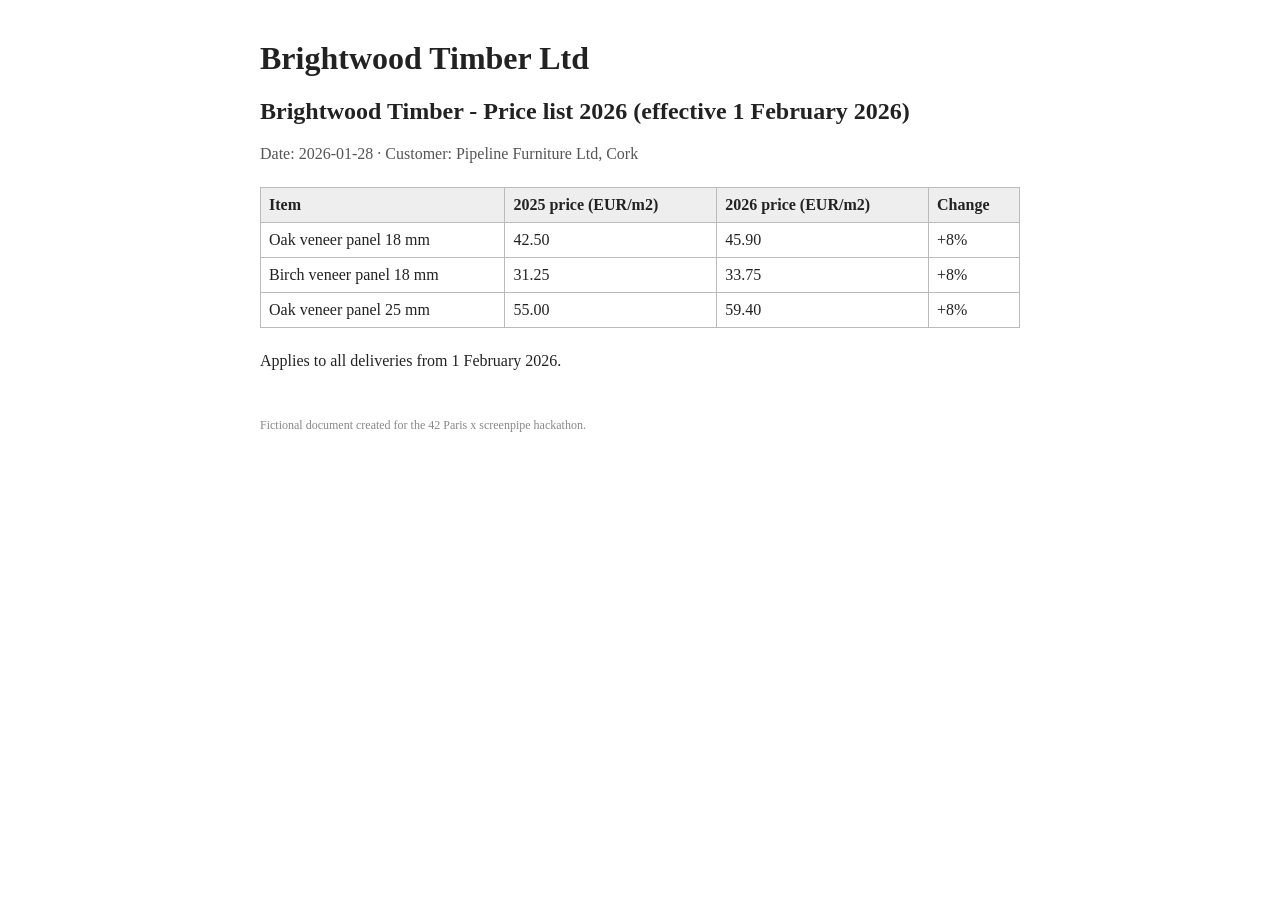
<file: dataset/documents/D01.html>
<!doctype html><html lang="en"><head><meta charset="utf-8"><title>Brightwood Timber - Price list 2026 (effective 1 February 2026)</title>
<style>body{font-family:Georgia,serif;max-width:760px;margin:40px auto;padding:0 16px;color:#222;background:#fff}
table{border-collapse:collapse;width:100%;margin:24px 0}th,td{border:1px solid #bbb;padding:8px;text-align:left}th{background:#eee}
.meta{color:#555}.fict{margin-top:48px;font-size:12px;color:#888}</style></head><body>
<h1>Brightwood Timber Ltd</h1><h2>Brightwood Timber - Price list 2026 (effective 1 February 2026)</h2>
<p class="meta">Date: 2026-01-28 &middot; Customer: Pipeline Furniture Ltd, Cork</p>
<table><tr><th>Item</th><th>2025 price (EUR/m2)</th><th>2026 price (EUR/m2)</th><th>Change</th></tr><tr><td>Oak veneer panel 18 mm</td><td>42.50</td><td>45.90</td><td>+8%</td></tr><tr><td>Birch veneer panel 18 mm</td><td>31.25</td><td>33.75</td><td>+8%</td></tr><tr><td>Oak veneer panel 25 mm</td><td>55.00</td><td>59.40</td><td>+8%</td></tr></table><p>Applies to all deliveries from 1 February 2026.</p>
<p class="fict">Fictional document created for the 42 Paris x screenpipe hackathon.</p></body></html>
</file>
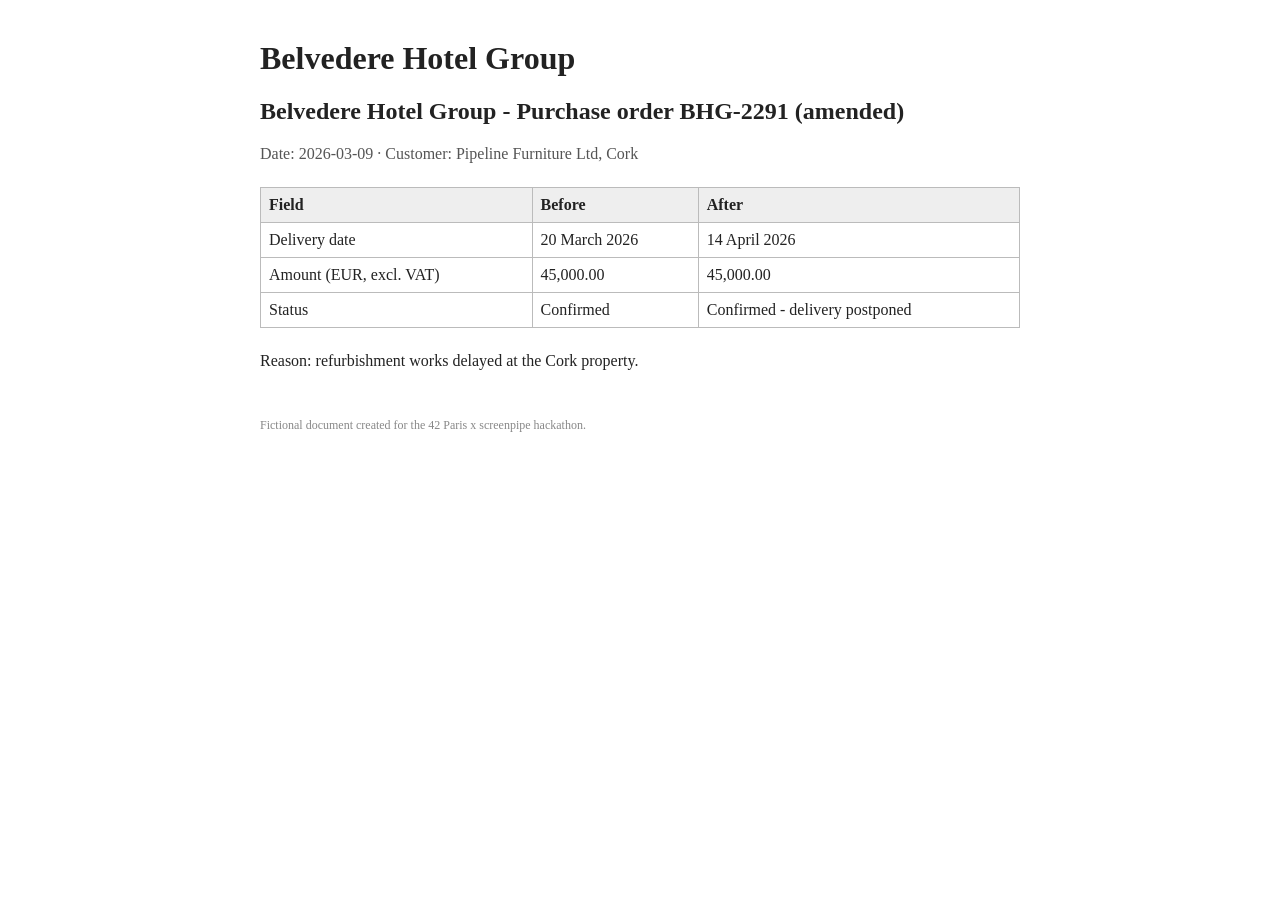
<file: dataset/documents/D02.html>
<!doctype html><html lang="en"><head><meta charset="utf-8"><title>Belvedere Hotel Group - Purchase order BHG-2291 (amended)</title>
<style>body{font-family:Georgia,serif;max-width:760px;margin:40px auto;padding:0 16px;color:#222;background:#fff}
table{border-collapse:collapse;width:100%;margin:24px 0}th,td{border:1px solid #bbb;padding:8px;text-align:left}th{background:#eee}
.meta{color:#555}.fict{margin-top:48px;font-size:12px;color:#888}</style></head><body>
<h1>Belvedere Hotel Group</h1><h2>Belvedere Hotel Group - Purchase order BHG-2291 (amended)</h2>
<p class="meta">Date: 2026-03-09 &middot; Customer: Pipeline Furniture Ltd, Cork</p>
<table><tr><th>Field</th><th>Before</th><th>After</th></tr><tr><td>Delivery date</td><td>20 March 2026</td><td>14 April 2026</td></tr><tr><td>Amount (EUR, excl. VAT)</td><td>45,000.00</td><td>45,000.00</td></tr><tr><td>Status</td><td>Confirmed</td><td>Confirmed - delivery postponed</td></tr></table><p>Reason: refurbishment works delayed at the Cork property.</p>
<p class="fict">Fictional document created for the 42 Paris x screenpipe hackathon.</p></body></html>
</file>
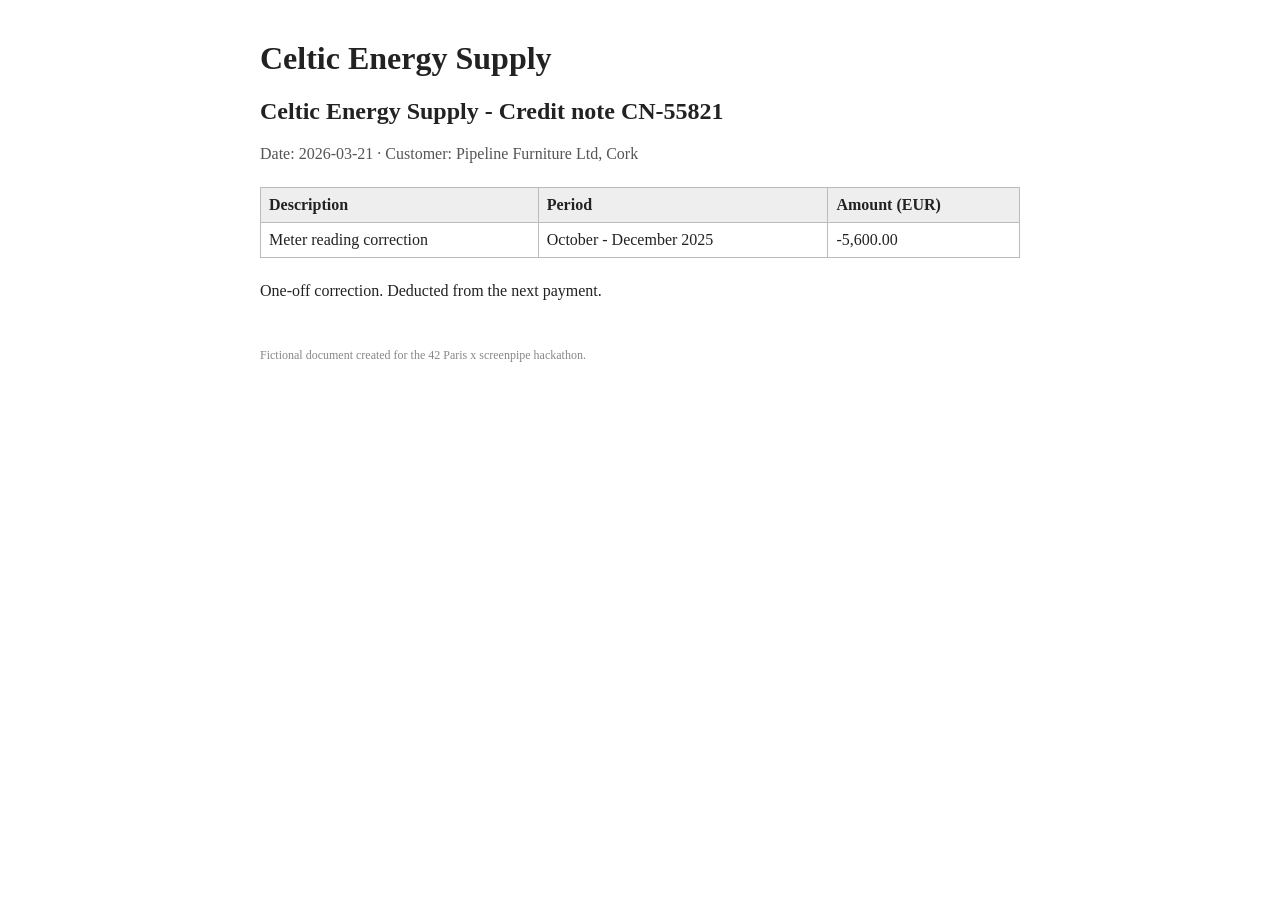
<file: dataset/documents/D03.html>
<!doctype html><html lang="en"><head><meta charset="utf-8"><title>Celtic Energy Supply - Credit note CN-55821</title>
<style>body{font-family:Georgia,serif;max-width:760px;margin:40px auto;padding:0 16px;color:#222;background:#fff}
table{border-collapse:collapse;width:100%;margin:24px 0}th,td{border:1px solid #bbb;padding:8px;text-align:left}th{background:#eee}
.meta{color:#555}.fict{margin-top:48px;font-size:12px;color:#888}</style></head><body>
<h1>Celtic Energy Supply</h1><h2>Celtic Energy Supply - Credit note CN-55821</h2>
<p class="meta">Date: 2026-03-21 &middot; Customer: Pipeline Furniture Ltd, Cork</p>
<table><tr><th>Description</th><th>Period</th><th>Amount (EUR)</th></tr><tr><td>Meter reading correction</td><td>October - December 2025</td><td>-5,600.00</td></tr></table><p>One-off correction. Deducted from the next payment.</p>
<p class="fict">Fictional document created for the 42 Paris x screenpipe hackathon.</p></body></html>
</file>
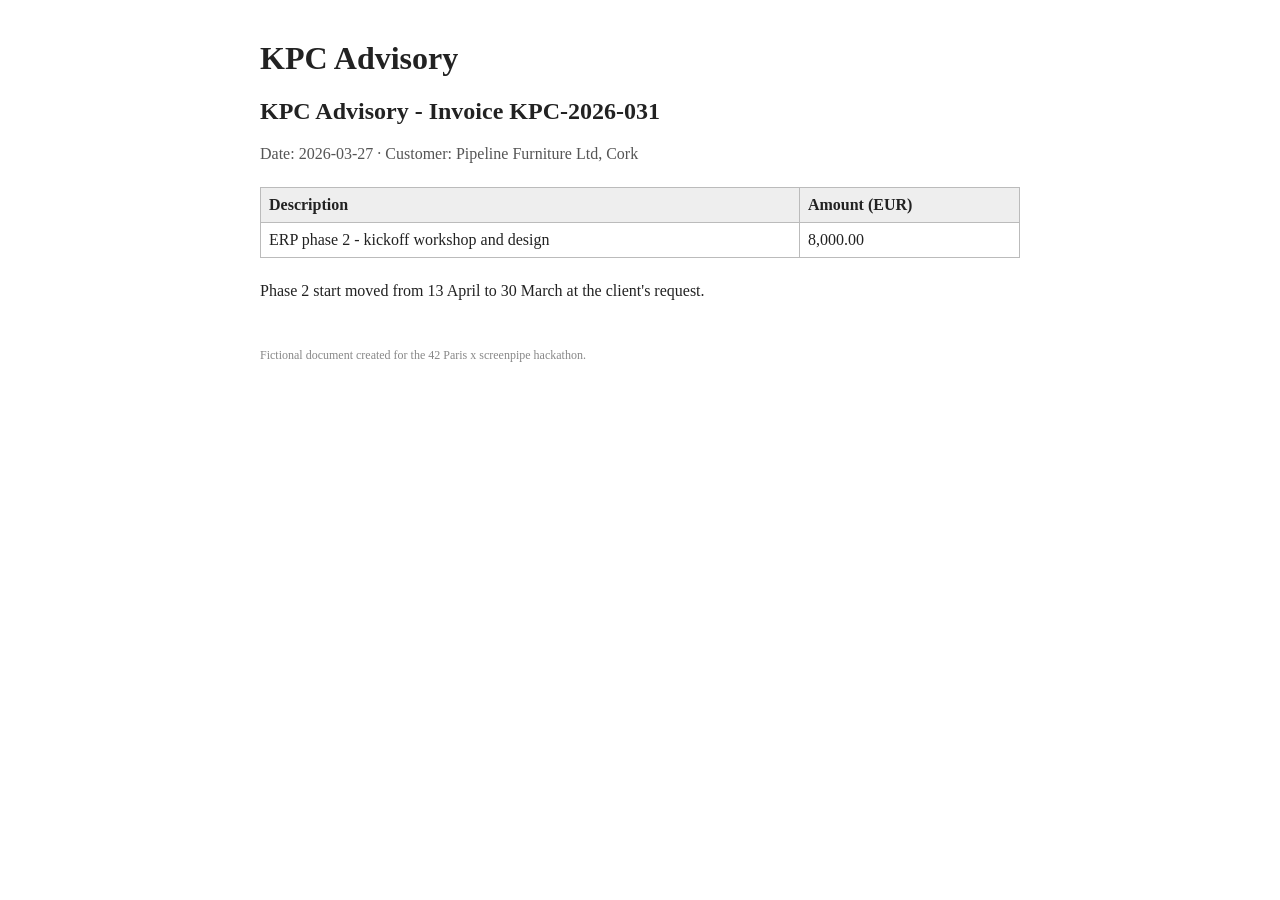
<file: dataset/documents/D04.html>
<!doctype html><html lang="en"><head><meta charset="utf-8"><title>KPC Advisory - Invoice KPC-2026-031</title>
<style>body{font-family:Georgia,serif;max-width:760px;margin:40px auto;padding:0 16px;color:#222;background:#fff}
table{border-collapse:collapse;width:100%;margin:24px 0}th,td{border:1px solid #bbb;padding:8px;text-align:left}th{background:#eee}
.meta{color:#555}.fict{margin-top:48px;font-size:12px;color:#888}</style></head><body>
<h1>KPC Advisory</h1><h2>KPC Advisory - Invoice KPC-2026-031</h2>
<p class="meta">Date: 2026-03-27 &middot; Customer: Pipeline Furniture Ltd, Cork</p>
<table><tr><th>Description</th><th>Amount (EUR)</th></tr><tr><td>ERP phase 2 - kickoff workshop and design</td><td>8,000.00</td></tr></table><p>Phase 2 start moved from 13 April to 30 March at the client&#x27;s request.</p>
<p class="fict">Fictional document created for the 42 Paris x screenpipe hackathon.</p></body></html>
</file>
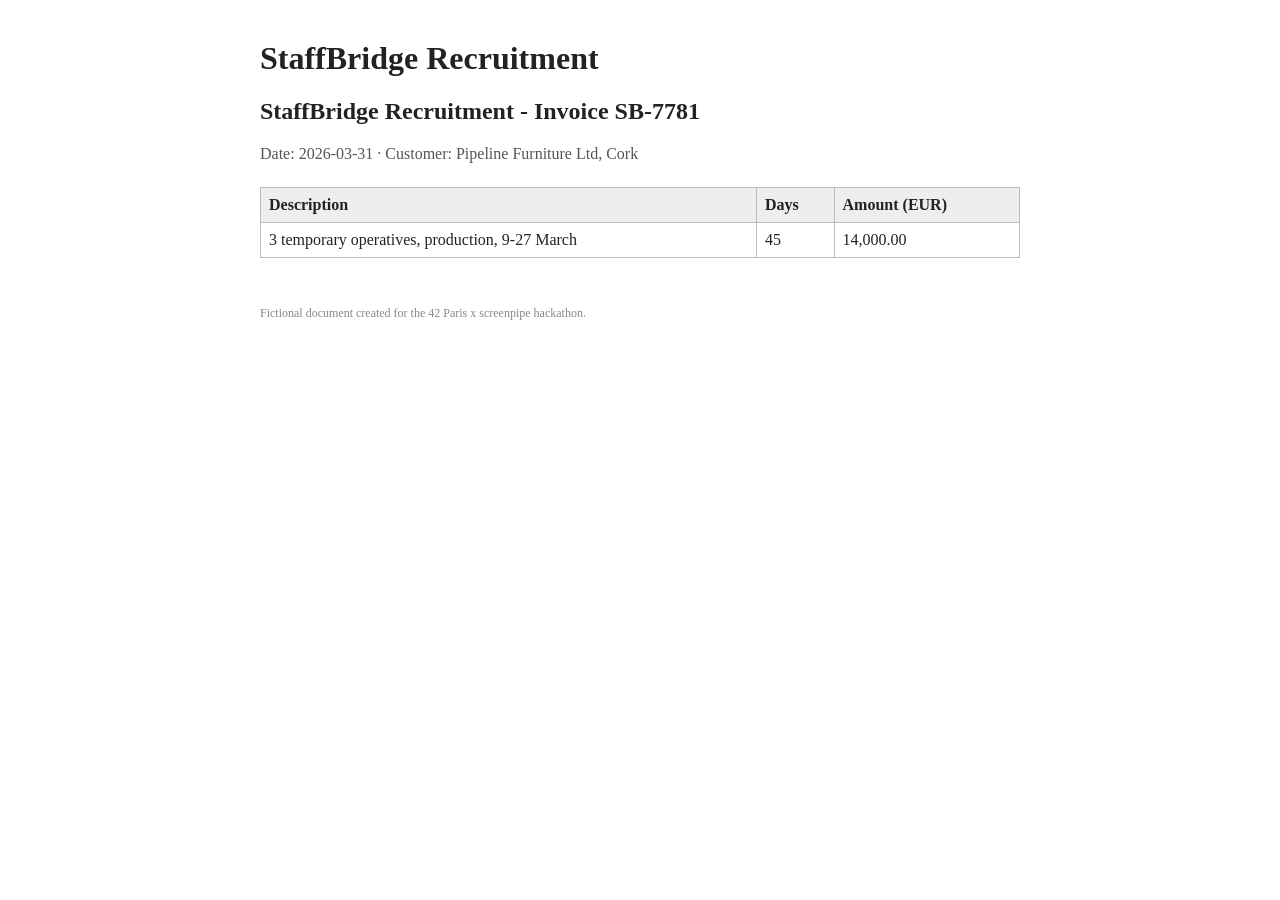
<file: dataset/documents/D05.html>
<!doctype html><html lang="en"><head><meta charset="utf-8"><title>StaffBridge Recruitment - Invoice SB-7781</title>
<style>body{font-family:Georgia,serif;max-width:760px;margin:40px auto;padding:0 16px;color:#222;background:#fff}
table{border-collapse:collapse;width:100%;margin:24px 0}th,td{border:1px solid #bbb;padding:8px;text-align:left}th{background:#eee}
.meta{color:#555}.fict{margin-top:48px;font-size:12px;color:#888}</style></head><body>
<h1>StaffBridge Recruitment</h1><h2>StaffBridge Recruitment - Invoice SB-7781</h2>
<p class="meta">Date: 2026-03-31 &middot; Customer: Pipeline Furniture Ltd, Cork</p>
<table><tr><th>Description</th><th>Days</th><th>Amount (EUR)</th></tr><tr><td>3 temporary operatives, production, 9-27 March</td><td>45</td><td>14,000.00</td></tr></table><p></p>
<p class="fict">Fictional document created for the 42 Paris x screenpipe hackathon.</p></body></html>
</file>
